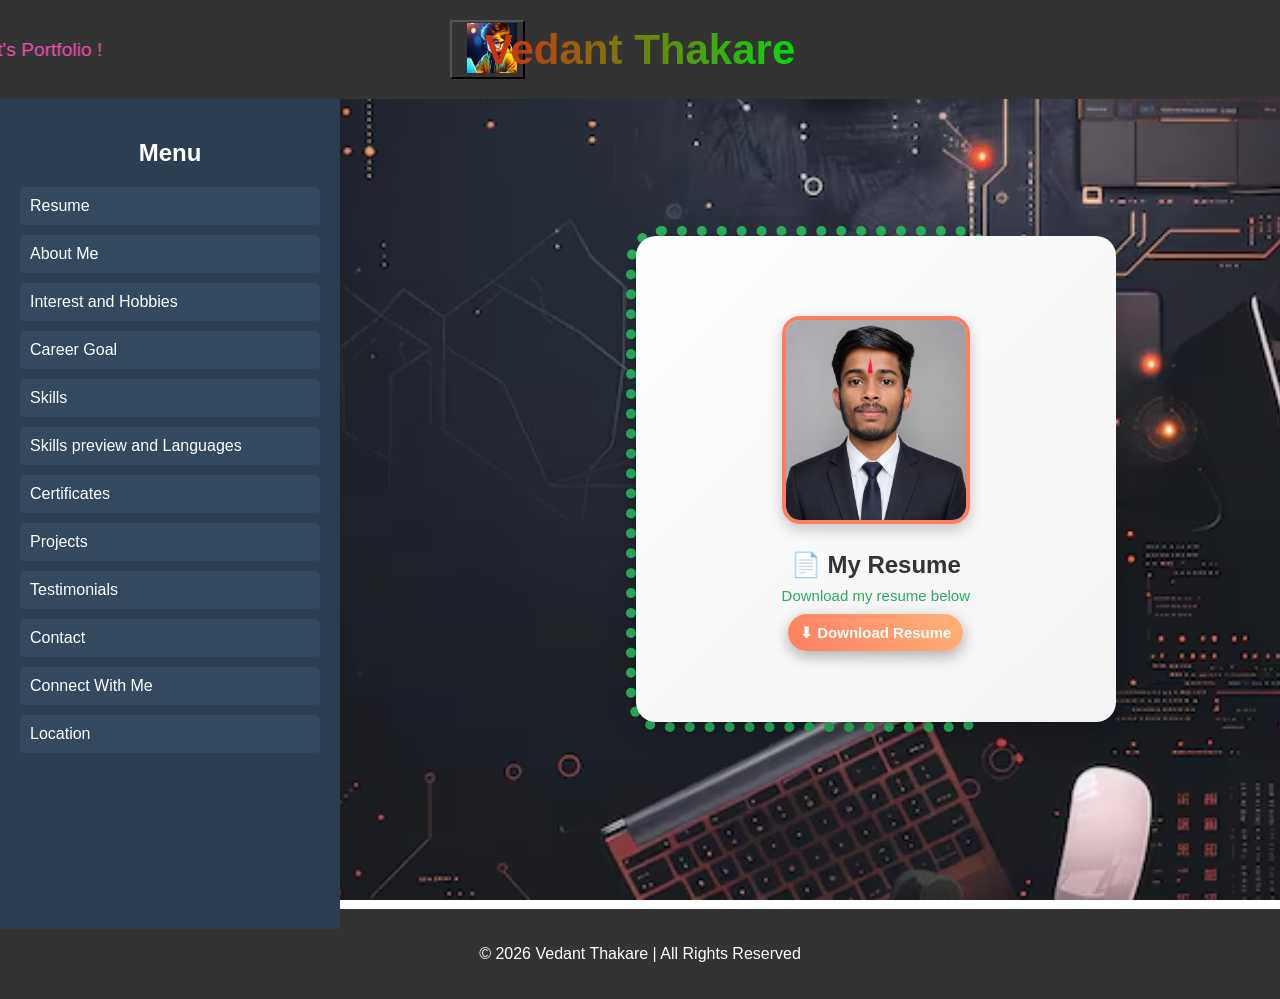
<file: index.html>
<!DOCTYPE html>
<html lang="en">
<head>
  <meta charset="UTF-8">
  <meta name="viewport" content="width=device-width, initial-scale=1.0">
  <title>Vedant Thakare</title>
  <link rel="stylesheet" href="style.css">
</head>

<body style="margin: 0; padding:0; background: url('Background.jpg') no-repeat center center fixed; background-size: cover;">

  <header style="position: relative; display: flex; align-items: center;">

    <marquee direction="right" style="width: 450px; overflow: hidden; color: rgb(255, 82, 186); font-size: larger;">
      Welcome to Vedant's Portfolio !
    </marquee>

  <button onclick="myAudio.play()" style="background: none;"><img src="Ethicalvedant.jpeg" style="height: 50px; width: 50px; margin-left: 1vh;"></button>
  <audio id="myAudio" src="welcome.mp4"></audio>

    <h1 style="position: absolute;left: 50%; transform: translateX(-50%); font-size: 42px; font-weight: bold; background: linear-gradient(90deg, #d62c0e, #08d70f);
    background-clip: text; color: transparent;">Vedant Thakare</h1>
    
  </header>


  <div class="container">

    <!-- SIDEBAR -->
    <div class="sidebar">
      <h2>Menu</h2>

      <a href="#" onclick="showSection('resume'); return false;">Resume</a>
      <a href="#" onclick="showSection('about'); return false;">About Me</a>
      <a href="#" onclick="showSection('interest and hobbies'); return false;">Interest and Hobbies</a>
      <a href="#" onclick="showSection('career goal'); return false;">Career Goal</a>
      <a href="#" onclick="showSection('skills'); return false;">Skills</a>
      <a href="#" onclick="showSection('languages'); return false;">Skills preview and Languages</a>
      <a href="#" onclick="showSection('certificate'); return false;">Certificates</a>
      <a href="#" onclick="showSection('projects'); return false;">Projects</a>
      <a href="#" onclick="showSection('testimonials'); return false;">Testimonials</a>
      <a href="#" onclick="showSection('contact'); return false;">Contact</a>
      <a href="#" onclick="showSection('connect with me'); return false;">Connect With Me</a>
      <a href="#" onclick="showSection('location'); return false;">Location</a>
    

    </div>

    <!-- CONTENT -->
    <div class="content">

      <div id="resume" class="section active"
        style="display:flex; justify-content:center; align-items:center; min-height:80vh; ">

        <center style="border-color: rgb(43, 180, 93); border-width: 10px; border-style: dotted; border-radius: 4vh;">
          <div style="background:linear-gradient(135deg,#ffffff,#f3f3f3);  
                padding:80px 80px; border-radius:20px; 
                text-align:center; 
                box-shadow:0 10px 30px rgba(0,0,0,0.25); 
                max-width: 320px; width:100%;">

            <!-- Profile Image -->
            <img src="Vedant 2.png" style="width:180px; height:200px; border-radius: 2vh; 
                    border:4px solid #ff7e5f; margin-bottom:15px; 
                    object-fit:cover; box-shadow:0 6px 15px rgba(0,0,0,0.2);">
            <h2 style="margin:8px 0; font-size:24px; color:#333;">
              📄 My Resume
            </h2>
            <p style="color:#27ae60; margin:8px 0 20px; font-size:15px;">
              Download my resume below
            </p>
            <a href="resume.jpg" download style="padding:10px 12px; 
                  background:linear-gradient(45deg,#ff7e5f,#feb47b); 
                  color:#fff; text-decoration:none; border-radius:25px;
                  font-size:15px; font-weight:bold; 
                  transition:0.3s; 
                  box-shadow:0 5px 15px rgba(0,0,0,0.3);">⬇ Download Resume</a>

          </div></center>

      </div>

      <div id="about" class="section">
        <center>
          <div
            style="max-width:700px; padding:25px 30px; background: linear-gradient(135deg, #667eea, #764ba2); color: white; border-radius:20px; box-shadow:0 8px 20px rgba(0,0,0,0.2); text-align:center;">

            <h2 style="margin-bottom:15px; font-size:28px; letter-spacing:1px;">
              ✨ About Me
            </h2>

            <p style="font-size:18px; line-height:1.6; margin:0;">
              I am Vedant, a passionate Software Engineering student with a strong interest in building efficient and
              user-friendly applications. I enjoy learning new technologies and improving my coding skills through
              real-world projects.
            </p>

          </div>
        </center>
      </div>

      <div id="interest and hobbies" class="section">
        <center>
          <div
            style="max-width:700px; padding:25px 30px; background: linear-gradient(135deg, #667eea, #764ba2); color: white; border-radius:20px; box-shadow:0 8px 20px rgba(0,0,0,0.2); text-align:center;">

            <h2 style="margin-bottom:15px; font-size:28px; letter-spacing:1px;">
              ✨ Interest and Hobbies
            </h2>

            <p style="font-size:18px; line-height:1.6; margin:0;">
              <li>Learning New Technologies</li>
              <li>Exploring the natural and historical moments with travelling</li>
              <li>Making arts,drawing,painting,listening songs,playing and watching cricket</li>
              <li>Doing innovative projects by software and hardware interaction</li>
              
            </p>

          </div>
        </center>
      </div>

      <div id="career goal" class="section">
        <center>
          <div
            style="max-width:700px; padding:25px 30px; background: linear-gradient(135deg, #667eea, #764ba2); color: white; border-radius:20px; box-shadow:0 8px 20px rgba(0,0,0,0.2); text-align:center;">

            <h2 style="margin-bottom:15px; font-size:28px; letter-spacing:1px;">
              ✨ My Career Goal
            </h2>

            <p style="font-size:18px; line-height:1.6; margin:0;">
              To build a strong career in software engineering by developing efficient, user-friendly, and innovative
              applications. I aim to continuously improve my technical and problem-solving skills while contributing to
              the growth of an organization.
            </p>

          </div>
        </center>
      </div>




      <div id="skills" class="section"
        style="max-width: 1000px; margin:30px auto; padding:20px; background: white; border-radius:12px; box-shadow:0 4px 12px rgba(0,0,0,0.2);">

        <h2 style="text-align:center; color:#2c3e50; margin-bottom:25px;">
          My Skills
        </h2>

        <div
          style="display:grid; grid-template-columns: repeat(2, 1fr); grid-gap:30px; justify-items:center; align-items:start;">

          <!-- Row 1 -->
          <div style="text-align:center;">
            <li
              style="list-style:none; background:#f0f8ff; padding:10px; border-radius:6px; font-size:16px; color:#333;">
              💻 Web Development (HTML, CSS, C, Python)
            </li>
            <img src="💻 Web Development (HTML, CSS, C, Python).jpg"
              style="width:100%; max-width:250px; border-radius:10px;">
          </div>

          <div style="text-align:center;">
            <li
              style="list-style:none; background:#f0f8ff; padding:10px; border-radius:6px; font-size:16px; color:#333;">
              🤖 Learning New Technologies & AI Tools
            </li>
            <img src="🤖 Learning New Technologies & AI Tools.jpg"
              style="width:100%; max-width:250px; border-radius:10px;">
          </div>

          <!-- Row 2 -->
          <div style="text-align:center;">
            <li
              style="list-style:none; background:#f0f8ff; padding:10px; border-radius:6px; font-size:16px; color:#333;">
              🔧 Building Innovative Projects
            </li>
            <img src="🔧 Building Innovative Projects.jpg"
              style="width:100%; max-width:250px; border-radius:10px;">
          </div>

          <div style="text-align:center;">
            <li
              style="list-style:none; background:#f0f8ff; padding:10px; border-radius:6px; font-size:16px; color:#333;">
              📊 Problem Solving & Logical Thinking
            </li>
            <img src="📊 Problem Solving & Logical Thinking.jpg"
              style="width:100%; max-width:250px; border-radius:10px;">
          </div>

          <!-- Row 3 -->
          <div style="text-align:center;">
            <li
              style="list-style:none; background:#f0f8ff; padding:10px; border-radius:6px; font-size:16px; color:#333;">
              🎨 Creative Designing
            </li>
            <img src="🎨 Creative Designing.jpg" style="width:100%; max-width:250px; border-radius:10px;">
          </div>

          <div style="text-align:center;">
            <li
              style="list-style:none; background:#f0f8ff; padding:10px; border-radius:6px; font-size:16px; color:#333;">
              📚 Continuous Learning & Self-Improvement
            </li>
            <img src="📚 Continuous Learning & Self-Improvement.jpg"
              style="width:100%; max-width:250px; border-radius:10px;">
          </div>

        </div>

        <!-- Single skill at bottom -->
        <div style="text-align:center; margin-top:40px;">
          <li style="list-style:none; background:#f0f8ff; padding:10px; border-radius:6px; font-size:16px; color:#333;">
            🌱 Working on Real-life Applications
          </li>
          <img src="🌱 Working on Real-life Applications.jpg"
            style="width:100%; max-width:250px; border-radius:10px;">
        </div>

      </div>

      <section id="languages" class="section">
        <h2>Languages I’m Learning</h2>
        
        <div class="language">
          <p>HTML</p>
          <div class="progress-bar">
            <div class="progress" style="width: 75%;">75%</div>
          </div>
        </div>

        <div class="language">
          <p>CSS</p>
          <div class="progress-bar">
            <div class="progress" style="width: 60%;">60%</div>
          </div>
        </div>

        <div class="language">
          <p>C</p>
          <div class="progress-bar">
            <div class="progress" style="width: 65%;">65%</div>
          </div>
        </div>

        <div class="language">
          <p>Python</p>
          <div class="progress-bar">
            <div class="progress" style="width: 65%;">65%</div>
          </div>
        </div>

        <div class="language">
          <p>Hindi</p>
          <div class="progress-bar">
            <div class="progress" style="width: 85%;">85%</div>
          </div>
        </div>

        <div class="language">
          <p>Marathi</p>
          <div class="progress-bar">
            <div class="progress" style="width: 95%;">95%</div>
          </div>
        </div>

        <div class="language">
          <p>English</p>
          <div class="progress-bar">
            <div class="progress" style="width: 70%;">70%</div>
          </div>
        </div>

      </section>



      <div id="certificate" class="section">
        <div class="certificate-box">

          <h2>My Certification</h2>

          <!-- 12 ITEMS GRID -->
          <div class="cert-grid">

            <div class="cert-item"><a href="Nasscom.jpg" download><img src="Nasscom.jpg"></a>
              <p>Nasscom</p>
            </div>
            <div class="cert-item"><a href="Claude 101.jpg" download><img src="Claude 101.jpg"></a>
              <p>Claude 101</p>
            </div>
            <div class="cert-item"><a href="AI Fluency - Framework & Foundations.jpg" download><img
                  src="AI Fluency - Framework & Foundations.jpg"></a>
              <p>AI Fluency - Framework & Foundations</p>
            </div>
            <div class="cert-item"><a href="AI Fluency for students.jpg" download><img
                  src="AI Fluency for students.jpg"></a>
              <p>AI Fluency for students</p>
            </div>
            <div class="cert-item"><a href="AI Fluency for nonprofits.jpg" download><img
                  src="AI Fluency for nonprofits.jpg"></a>
              <p>AI Fluency for nonprofits</p>
            </div>
            <div class="cert-item"><a href="MIT python 1.jpg" download><img src="MIT python 1.jpg"></a>
              <p>MIT python 1</p>
            </div>
            <div class="cert-item"><a href="MIT python 2.jpg" download><img src="MIT python 2.jpg"></a>
              <p>MIT python 2</p>
            </div>
            <div class="cert-item"><a href="Non-MIT Python 1.jpg" download><img src="Non-MIT Python 1.jpg"></a>
              <p>Non-MIT Python 1</p>
            </div>
            <div class="cert-item"><a href="KNC bootcamp.jpg" download><img src="KNC bootcamp.jpg"></a>
              <p>KNC bootcamp</p>
            </div>
            <div class="cert-item"><a href="Kali Linux Course - Simplilearn.jpg" download><img
                  src="Kali Linux Course - Simplilearn.jpg"></a>
              <p>Kali Linux Course - Simplilearn</p>
            </div>
            <div class="cert-item"><a href="Linux Course - Mind Luster.jpg" download><img
                  src="Linux Course - Mind Luster.jpg"></a>
              <p>Linux Course - Mind Luster</p>
            </div>
            <div class="cert-item"><a href="IYMC qualification.jpg" download><img src="IYMC qualification.jpg"></a>
              <p>IYMC qualification</p>
            </div>
          </div>

          <!-- REMAINING 2 -->
          <div class="cert-bottom">
            <div class="cert-item"><a href="Career Management Essentials.jpg" download><img
                  src="Career Management Essentials.jpg"></a>
              <p>Career Management Essentials</p>
            </div>
            <div class="cert-item"><a href="Learn JavaScript Codecademy.jpg" download><img
                  src="Learn JavaScript Codecademy.jpg"></a>
              <p>Learn JavaScript Codecademy</p>
            </div>
          </div>

        </div>
      </div>



      <div id="projects" class="section"
        style="max-width:650px; margin:30px auto; padding:20px; background:#ffffff; border-radius:12px; box-shadow:0 4px 12px rgba(0,0,0,0.2);">
        <h2 style="text-align:center; color:#2c3e50; margin-bottom:20px;">
          My Projects
        </h2>
        <ul style="list-style:none; padding:0; font-size:16px; color:#333; line-height:1.7;">
          <li
            style="margin:12px 0; padding:12px; background:#f9f9f9; border-left:5px solid #1abc9c; border-radius:6px;">
            <strong style="color:#34495e;">Design Thinking :</strong><br>
            Automatic Solar Lamp

            <!-- Image added here -->
            <div style="text-align:center; margin-top:10px;">
              <img src="Jugnu.jpg" alt="Automatic Solar Lamp"
                style="width:100%; max-width:250px; border-radius:10px; box-shadow:0 4px 10px rgba(0,0,0,0.3);">
            </div>
          </li>
          <li
            style="margin:12px 0; padding:12px; background:#f9f9f9; border-left:5px solid #1abc9c; border-radius:6px;">
            <strong style="color:#34495e;">Science Exhibition :</strong><br>
            JCB (Without electronics) and Room Heater

            <!-- Image added here -->
            <div style="text-align:center; margin-top:10px;">
              <img src="Science exhibition.jpg" alt="Automatic Solar Lamp"
                style="width:100%; max-width:250px; border-radius:10px; box-shadow:0 4px 10px rgba(0,0,0,0.3);">
            </div>
          </li>
          <li
            style="margin:12px 0; padding:12px; background:#f9f9f9; border-left:5px solid #1abc9c; border-radius:6px;">
            <strong style="color:#34495e;">Websites :</strong><br>
            1] User Data-Capturing Website (Gaming Website)<br>👉🏻https://ethicalsoftenggvedant.netlify.app/
            <!-- Image added here -->
            <div style="text-align:center; margin-top:10px;">
              <img src="Gaming Website.jpg" alt="Gaming Website"
                style="width:100%; max-width:250px; border-radius:10px; box-shadow:0 4px 10px rgba(0,0,0,0.3);">
            </div>

            2] My Family Website<br>👉🏻https://ethicalvedant.github.io/vedantfamily/
            <!-- Image added here -->
            <div style="text-align:center; margin-top:10px;">
              <img src="Vedant family website.jpg" alt="Vedant Family Website"
                style="width:100%; max-width:250px; border-radius:10px; box-shadow:0 4px 10px rgba(0,0,0,0.3);">
            </div>
          </li>
        </ul>
      </div>


      <section id="testimonials" class="section">
        <center>
          <h2 style="color: #ff00ff;">Mentor Testimonials</h2>

          <div class="testimonial-container">

            <div class="testimonial-card">
              <p>"Vedant is a highly dedicated and creative developer. His problem-solving skills are excellent."</p>
              <h4>— Dr. Prafulla Hatte Sir</h4>
            </div>

            <div class="testimonial-card">
              <p>"He consistently delivers quality work and shows great enthusiasm in robotics and programming."</p>
              <h4>— Vinayak Kulkarni Sir</h4>
            </div>

            <div class="testimonial-card">
              <p>"Vedant has strong technical knowledge and a passion for learning new technologies."</p>
              <h4>— Ankush Patil Sir</h4>
            </div>

          </div>
        </center>
      </section>

      <div id="contact" class="section">
        <div
          style="max-width:420px; margin:30px auto; padding:25px; background:#1e1e2f; border-radius:12px; box-shadow:0 6px 15px rgba(0,0,0,0.4); color:white;">

          <h2 style="text-align:center; margin-bottom:20px;">Contact Me</h2>
    
          <form action="mailto:Vedantking2007@gmail.com" method="post" enctype="text/plain">

            <input type="text" name="Name" placeholder="Your Name" required
              style="width:100%; padding:10px; margin:10px 0; border:none; border-radius:5px; background:#2c2c3e; color:white;">

            <input type="email" name="Email" placeholder="Your Email" required
              style="width:100%; padding:10px; margin:10px 0; border:none; border-radius:5px; background:#2c2c3e; color:white;">

            <textarea name="Message" placeholder="Your Message" required
              style="width:100%; padding:10px; margin:10px 0; border:none; border-radius:5px; background:#2c2c3e; color:white; height:100px;"></textarea>

            <button type="submit"
              style="width:100%; padding:12px; background:#00c6ff; color:white; border:none; border-radius:5px; font-size:16px; cursor:pointer; box-shadow:0 0 10px #00c6ff;">
              Send Message
            </button>

          </form>

        </div>
      </div>

      <section id="connect with me" class="section">
        <center>
          <h2 style="color: #25cd15;">Connect with Me</h2>
        </center>

        <div class="social-links">
          <a href="http://www.youtube.com/@vedantthakare3847" target="_blank">YouTube</a>
          <a href="https://www.linkedin.com/in/vedant-thakare-975942382?utm_source=share&utm_campaign=share_via&utm_content=profile&utm_medium=android_app"
            target="_blank">LinkedIn</a>
          <a href="https://www.instagram.com/ethicalvedant?igsh=eDAwZ2p0bmN1M2N5" target="_blank">Instagram</a>
          <a href="https://www.facebook.com/share/17htPnQ5y7/" target="_blank">Facebook</a>
          <a href="mailto:Vedantking2007@gmail.com?subject=Contact&body=Hey Vedant, I want to contact to you!">Gmail</a>
        </div>
      </section>


      <div id="location" class="section">
        <center>
          <h2 style="color: white;">My Location</h2>
          <iframe
            src="https://www.google.com/maps/embed?pb=!1m18!1m12!1m3!1d59560.25727156876!2d77.02386928225148!3d21.09198155915685!2m3!1f0!2f0!3f0!3m2!1i1024!2i768!4f13.1!3m3!1m2!1s0x3bd71a35534dcdeb%3A0x715fdee40a774d06!2sAkot%2C%20Maharashtra%20444101!5e0!3m2!1sen!2sin!4v1775245733155!5m2!1sen!2sin"
            width="600" height="450" style="border:0; border-radius: 4vh;" allowfullscreen="" loading="lazy"
            referrerpolicy="no-referrer-when-downgrade"></iframe>
        </center>
      </div>

  

    </div>

  </div>
  <footer>
    <p>© 2026 Vedant Thakare | All Rights Reserved</p>
  </footer>
  <script>
    function showSection(sectionId) {
      var sections = document.querySelectorAll('.section');

      sections.forEach(function (sec) {
        sec.style.display = "none";
      });

      var activeSection = document.getElementById(sectionId);

      // Keep flex layout for resume
      if (sectionId === "resume") {
        activeSection.style.display = "flex";
      } else {
        activeSection.style.display = "block";
      }
    }
  </script>
</body>
</html>
</file>
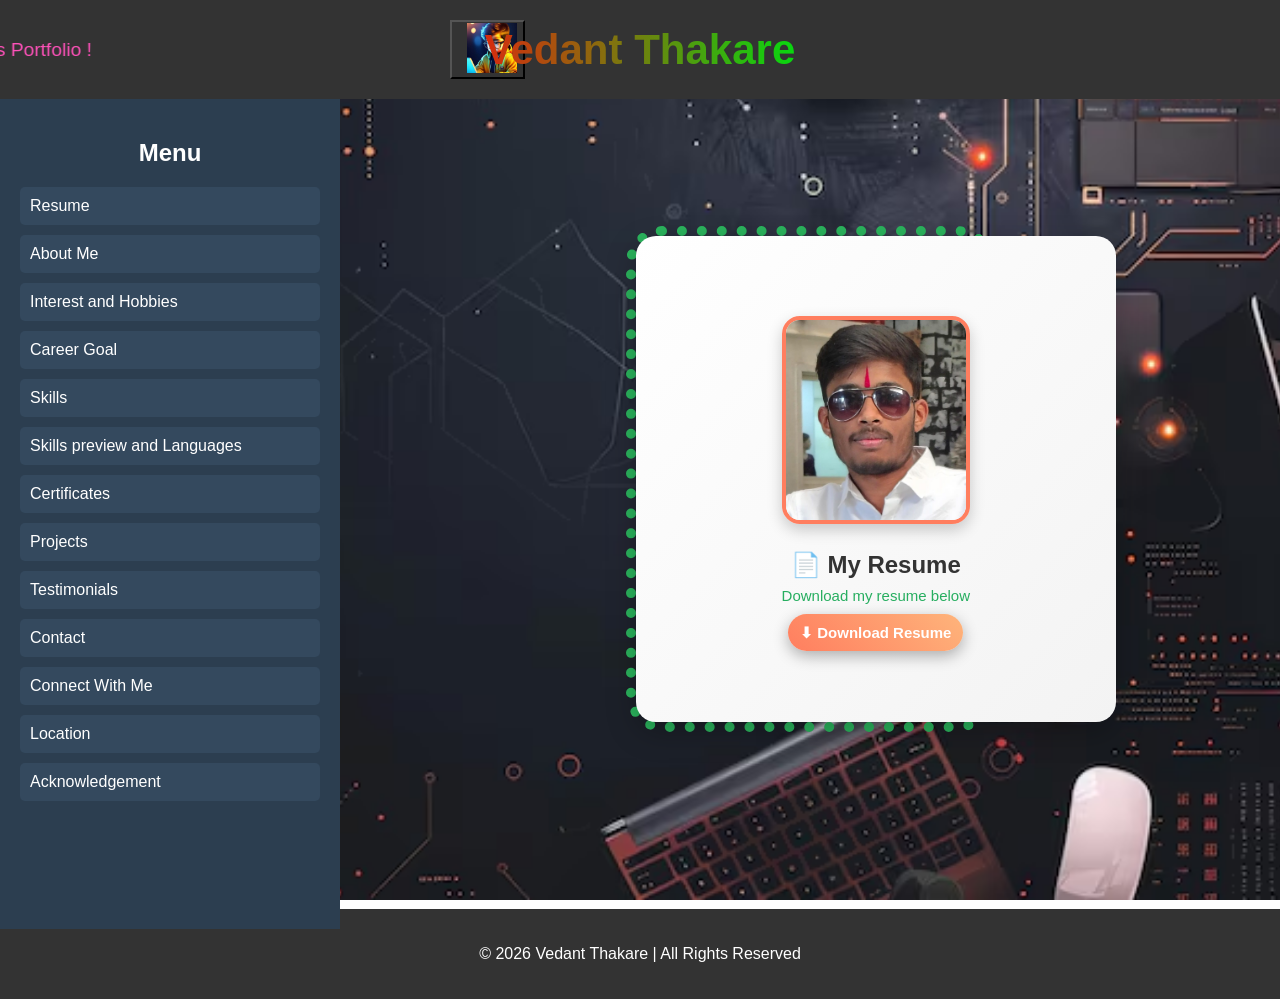
<file: Vedant.html>
<!DOCTYPE html>
<html lang="en">
<head>
  <meta charset="UTF-8">
  <meta name="viewport" content="width=device-width, initial-scale=1.0">
  <title>Vedant Thakare</title>
  <link rel="stylesheet" href="style.css">
</head>

<body style="margin: 0; padding:0; background: url('Background.jpg') no-repeat center center fixed; background-size: cover;">

  <header style="position: relative; display: flex; align-items: center;">

    <marquee direction="right" style="width: 450px; overflow: hidden; color: rgb(255, 82, 186); font-size: larger;">
      Welcome to Vedant's Portfolio !
    </marquee>

  <button onclick="myAudio.play()" style="background: none;"><img src="Ethicalvedant.jpeg" style="height: 50px; width: 50px; margin-left: 1vh;"></button>
  <audio id="myAudio" src="welcome.mp4"></audio>

    <h1 style="position: absolute;left: 50%; transform: translateX(-50%); font-size: 42px; font-weight: bold; background: linear-gradient(90deg, #d62c0e, #08d70f);
    background-clip: text; color: transparent;">Vedant Thakare</h1>
    
  </header>


  <div class="container">

    <!-- SIDEBAR -->
    <div class="sidebar">
      <h2>Menu</h2>

      <a href="#" onclick="showSection('resume'); return false;">Resume</a>
      <a href="#" onclick="showSection('about'); return false;">About Me</a>
      <a href="#" onclick="showSection('interest and hobbies'); return false;">Interest and Hobbies</a>
      <a href="#" onclick="showSection('career goal'); return false;">Career Goal</a>
      <a href="#" onclick="showSection('skills'); return false;">Skills</a>
      <a href="#" onclick="showSection('languages'); return false;">Skills preview and Languages</a>
      <a href="#" onclick="showSection('certificate'); return false;">Certificates</a>
      <a href="#" onclick="showSection('projects'); return false;">Projects</a>
      <a href="#" onclick="showSection('testimonials'); return false;">Testimonials</a>
      <a href="#" onclick="showSection('contact'); return false;">Contact</a>
      <a href="#" onclick="showSection('connect with me'); return false;">Connect With Me</a>
      <a href="#" onclick="showSection('location'); return false;">Location</a>
      <a href="#" onclick="showSection('acknowledgement'); return false;">Acknowledgement</a>

    </div>

    <!-- CONTENT -->
    <div class="content">

      <div id="resume" class="section active"
        style="display:flex; justify-content:center; align-items:center; min-height:80vh; ">

        <center style="border-color: rgb(43, 180, 93); border-width: 10px; border-style: dotted; border-radius: 4vh;">
          <div style="background:linear-gradient(135deg,#ffffff,#f3f3f3);  
                padding:80px 80px; border-radius:20px; 
                text-align:center; 
                box-shadow:0 10px 30px rgba(0,0,0,0.25); 
                max-width: 320px; width:100%;">

            <!-- Profile Image -->
            <img src="vedant.jpg" style="width:180px; height:200px; border-radius: 2vh; 
                    border:4px solid #ff7e5f; margin-bottom:15px; 
                    object-fit:cover; box-shadow:0 6px 15px rgba(0,0,0,0.2);">
            <h2 style="margin:8px 0; font-size:24px; color:#333;">
              📄 My Resume
            </h2>
            <p style="color:#27ae60; margin:8px 0 20px; font-size:15px;">
              Download my resume below
            </p>
            <a href="resume.jpg" download style="padding:10px 12px; 
                  background:linear-gradient(45deg,#ff7e5f,#feb47b); 
                  color:#fff; text-decoration:none; border-radius:25px;
                  font-size:15px; font-weight:bold; 
                  transition:0.3s; 
                  box-shadow:0 5px 15px rgba(0,0,0,0.3);">⬇ Download Resume</a>

          </div></center>

      </div>

      <div id="about" class="section">
        <center>
          <div
            style="max-width:700px; padding:25px 30px; background: linear-gradient(135deg, #667eea, #764ba2); color: white; border-radius:20px; box-shadow:0 8px 20px rgba(0,0,0,0.2); text-align:center;">

            <h2 style="margin-bottom:15px; font-size:28px; letter-spacing:1px;">
              ✨ About Me
            </h2>

            <p style="font-size:18px; line-height:1.6; margin:0;">
              I am Vedant, a passionate Software Engineering student with a strong interest in building efficient and
              user-friendly applications. I enjoy learning new technologies and improving my coding skills through
              real-world projects.
            </p>

          </div>
        </center>
      </div>

      <div id="interest and hobbies" class="section">
        <center>
          <div
            style="max-width:700px; padding:25px 30px; background: linear-gradient(135deg, #667eea, #764ba2); color: white; border-radius:20px; box-shadow:0 8px 20px rgba(0,0,0,0.2); text-align:center;">

            <h2 style="margin-bottom:15px; font-size:28px; letter-spacing:1px;">
              ✨ Interest and Hobbies
            </h2>

            <p style="font-size:18px; line-height:1.6; margin:0;">
              <li>Learning New Technologies</li>
              <li>Exploring the natural and historical moments with travelling</li>
              <li>Making arts,drawing,painting,listening songs,playing and watching cricket</li>
              <li>Doing innovative projects by software and hardware interaction</li>
              
            </p>

          </div>
        </center>
      </div>

      <div id="career goal" class="section">
        <center>
          <div
            style="max-width:700px; padding:25px 30px; background: linear-gradient(135deg, #667eea, #764ba2); color: white; border-radius:20px; box-shadow:0 8px 20px rgba(0,0,0,0.2); text-align:center;">

            <h2 style="margin-bottom:15px; font-size:28px; letter-spacing:1px;">
              ✨ My Career Goal
            </h2>

            <p style="font-size:18px; line-height:1.6; margin:0;">
              To build a strong career in software engineering by developing efficient, user-friendly, and innovative
              applications. I aim to continuously improve my technical and problem-solving skills while contributing to
              the growth of an organization.
            </p>

          </div>
        </center>
      </div>




      <div id="skills" class="section"
        style="max-width: 1000px; margin:30px auto; padding:20px; background: white; border-radius:12px; box-shadow:0 4px 12px rgba(0,0,0,0.2);">

        <h2 style="text-align:center; color:#2c3e50; margin-bottom:25px;">
          My Skills
        </h2>

        <div
          style="display:grid; grid-template-columns: repeat(2, 1fr); grid-gap:30px; justify-items:center; align-items:start;">

          <!-- Row 1 -->
          <div style="text-align:center;">
            <li
              style="list-style:none; background:#f0f8ff; padding:10px; border-radius:6px; font-size:16px; color:#333;">
              💻 Web Development (HTML, CSS, C, Python)
            </li>
            <img src="💻 Web Development (HTML, CSS, C, Python).jpg"
              style="width:100%; max-width:250px; border-radius:10px;">
          </div>

          <div style="text-align:center;">
            <li
              style="list-style:none; background:#f0f8ff; padding:10px; border-radius:6px; font-size:16px; color:#333;">
              🤖 Learning New Technologies & AI Tools
            </li>
            <img src="🤖 Learning New Technologies & AI Tools.jpg"
              style="width:100%; max-width:250px; border-radius:10px;">
          </div>

          <!-- Row 2 -->
          <div style="text-align:center;">
            <li
              style="list-style:none; background:#f0f8ff; padding:10px; border-radius:6px; font-size:16px; color:#333;">
              🔧 Building Innovative Projects
            </li>
            <img src="🔧 Building Innovative Projects.jpg"
              style="width:100%; max-width:250px; border-radius:10px;">
          </div>

          <div style="text-align:center;">
            <li
              style="list-style:none; background:#f0f8ff; padding:10px; border-radius:6px; font-size:16px; color:#333;">
              📊 Problem Solving & Logical Thinking
            </li>
            <img src="📊 Problem Solving & Logical Thinking.jpg"
              style="width:100%; max-width:250px; border-radius:10px;">
          </div>

          <!-- Row 3 -->
          <div style="text-align:center;">
            <li
              style="list-style:none; background:#f0f8ff; padding:10px; border-radius:6px; font-size:16px; color:#333;">
              🎨 Creative Designing
            </li>
            <img src="🎨 Creative Designing.jpg" style="width:100%; max-width:250px; border-radius:10px;">
          </div>

          <div style="text-align:center;">
            <li
              style="list-style:none; background:#f0f8ff; padding:10px; border-radius:6px; font-size:16px; color:#333;">
              📚 Continuous Learning & Self-Improvement
            </li>
            <img src="📚 Continuous Learning & Self-Improvement.jpg"
              style="width:100%; max-width:250px; border-radius:10px;">
          </div>

        </div>

        <!-- Single skill at bottom -->
        <div style="text-align:center; margin-top:40px;">
          <li style="list-style:none; background:#f0f8ff; padding:10px; border-radius:6px; font-size:16px; color:#333;">
            🌱 Working on Real-life Applications
          </li>
          <img src="🌱 Working on Real-life Applications.jpg"
            style="width:100%; max-width:250px; border-radius:10px;">
        </div>

      </div>

      <section id="languages" class="section">
        <h2>Languages I’m Learning</h2>
        
        <div class="language">
          <p>HTML</p>
          <div class="progress-bar">
            <div class="progress" style="width: 75%;">75%</div>
          </div>
        </div>

        <div class="language">
          <p>CSS</p>
          <div class="progress-bar">
            <div class="progress" style="width: 60%;">60%</div>
          </div>
        </div>

        <div class="language">
          <p>C</p>
          <div class="progress-bar">
            <div class="progress" style="width: 65%;">65%</div>
          </div>
        </div>

        <div class="language">
          <p>Python</p>
          <div class="progress-bar">
            <div class="progress" style="width: 65%;">65%</div>
          </div>
        </div>

        <div class="language">
          <p>Hindi</p>
          <div class="progress-bar">
            <div class="progress" style="width: 85%;">85%</div>
          </div>
        </div>

        <div class="language">
          <p>Marathi</p>
          <div class="progress-bar">
            <div class="progress" style="width: 95%;">95%</div>
          </div>
        </div>

        <div class="language">
          <p>English</p>
          <div class="progress-bar">
            <div class="progress" style="width: 70%;">70%</div>
          </div>
        </div>

      </section>



      <div id="certificate" class="section">
        <div class="certificate-box">

          <h2>My Certification</h2>

          <!-- 12 ITEMS GRID -->
          <div class="cert-grid">

            <div class="cert-item"><a href="Nasscom.jpg" download><img src="Nasscom.jpg"></a>
              <p>Nasscom</p>
            </div>
            <div class="cert-item"><a href="Claude 101.jpg" download><img src="Claude 101.jpg"></a>
              <p>Claude 101</p>
            </div>
            <div class="cert-item"><a href="AI Fluency - Framework & Foundations.jpg" download><img
                  src="AI Fluency - Framework & Foundations.jpg"></a>
              <p>AI Fluency - Framework & Foundations</p>
            </div>
            <div class="cert-item"><a href="AI Fluency for students.jpg" download><img
                  src="AI Fluency for students.jpg"></a>
              <p>AI Fluency for students</p>
            </div>
            <div class="cert-item"><a href="AI Fluency for nonprofits.jpg" download><img
                  src="AI Fluency for nonprofits.jpg"></a>
              <p>AI Fluency for nonprofits</p>
            </div>
            <div class="cert-item"><a href="MIT python 1.jpg" download><img src="MIT python 1.jpg"></a>
              <p>MIT python 1</p>
            </div>
            <div class="cert-item"><a href="MIT python 2.jpg" download><img src="MIT python 2.jpg"></a>
              <p>MIT python 2</p>
            </div>
            <div class="cert-item"><a href="Non-MIT Python 1.jpg" download><img src="Non-MIT Python 1.jpg"></a>
              <p>Non-MIT Python 1</p>
            </div>
            <div class="cert-item"><a href="KNC bootcamp.jpg" download><img src="KNC bootcamp.jpg"></a>
              <p>KNC bootcamp</p>
            </div>
            <div class="cert-item"><a href="Kali Linux Course - Simplilearn.jpg" download><img
                  src="Kali Linux Course - Simplilearn.jpg"></a>
              <p>Kali Linux Course - Simplilearn</p>
            </div>
            <div class="cert-item"><a href="Linux Course - Mind Luster.jpg" download><img
                  src="Linux Course - Mind Luster.jpg"></a>
              <p>Linux Course - Mind Luster</p>
            </div>
            <div class="cert-item"><a href="IYMC qualification.jpg" download><img src="IYMC qualification.jpg"></a>
              <p>IYMC qualification</p>
            </div>
          </div>

          <!-- REMAINING 2 -->
          <div class="cert-bottom">
            <div class="cert-item"><a href="Career Management Essentials.jpg" download><img
                  src="Career Management Essentials.jpg"></a>
              <p>Career Management Essentials</p>
            </div>
            <div class="cert-item"><a href="Learn JavaScript Codecademy.jpg" download><img
                  src="Learn JavaScript Codecademy.jpg"></a>
              <p>Learn JavaScript Codecademy</p>
            </div>
          </div>

        </div>
      </div>



      <div id="projects" class="section"
        style="max-width:650px; margin:30px auto; padding:20px; background:#ffffff; border-radius:12px; box-shadow:0 4px 12px rgba(0,0,0,0.2);">
        <h2 style="text-align:center; color:#2c3e50; margin-bottom:20px;">
          My Projects
        </h2>
        <ul style="list-style:none; padding:0; font-size:16px; color:#333; line-height:1.7;">
          <li
            style="margin:12px 0; padding:12px; background:#f9f9f9; border-left:5px solid #1abc9c; border-radius:6px;">
            <strong style="color:#34495e;">Design Thinking :</strong><br>
            Automatic Solar Lamp

            <!-- Image added here -->
            <div style="text-align:center; margin-top:10px;">
              <img src="Jugnu.jpg" alt="Automatic Solar Lamp"
                style="width:100%; max-width:250px; border-radius:10px; box-shadow:0 4px 10px rgba(0,0,0,0.3);">
            </div>
          </li>
          <li
            style="margin:12px 0; padding:12px; background:#f9f9f9; border-left:5px solid #1abc9c; border-radius:6px;">
            <strong style="color:#34495e;">Design Thinking :</strong><br>
            Automatic Solar Lamp

            <!-- Image added here -->
            <div style="text-align:center; margin-top:10px;">
              <img src="Science exhibition.jpg" alt="Automatic Solar Lamp"
                style="width:100%; max-width:250px; border-radius:10px; box-shadow:0 4px 10px rgba(0,0,0,0.3);">
            </div>
          </li>
          <li
            style="margin:12px 0; padding:12px; background:#f9f9f9; border-left:5px solid #1abc9c; border-radius:6px;">
            <strong style="color:#34495e;">Websites :</strong><br>
            1] User Data-Capturing Website (Gaming Website)<br>👉🏻https://ethicalsoftenggvedant.netlify.app/
            <!-- Image added here -->
            <div style="text-align:center; margin-top:10px;">
              <img src="Gaming Website.jpg" alt="Gaming Website"
                style="width:100%; max-width:250px; border-radius:10px; box-shadow:0 4px 10px rgba(0,0,0,0.3);">
            </div>

            2] My Family Website<br>👉🏻https://aptitudemaster.github.io/Vedantfamily/
            <!-- Image added here -->
            <div style="text-align:center; margin-top:10px;">
              <img src="Vedant family website.jpg" alt="Vedant Family Website"
                style="width:100%; max-width:250px; border-radius:10px; box-shadow:0 4px 10px rgba(0,0,0,0.3);">
            </div>
          </li>
        </ul>
      </div>


      <section id="testimonials" class="section">
        <center>
          <h2 style="color: #ff00ff;">Mentor Testimonials</h2>

          <div class="testimonial-container">

            <div class="testimonial-card">
              <p>"Vedant is a highly dedicated and creative developer. His problem-solving skills are excellent."</p>
              <h4>— Dr. Prafulla Hatte Sir</h4>
            </div>

            <div class="testimonial-card">
              <p>"He consistently delivers quality work and shows great enthusiasm in robotics and programming."</p>
              <h4>— Vinayak Kulkarni Sir</h4>
            </div>

            <div class="testimonial-card">
              <p>"Vedant has strong technical knowledge and a passion for learning new technologies."</p>
              <h4>— Ankush Patil Sir</h4>
            </div>

          </div>
        </center>
      </section>

      <div id="contact" class="section">
        <div
          style="max-width:420px; margin:30px auto; padding:25px; background:#1e1e2f; border-radius:12px; box-shadow:0 6px 15px rgba(0,0,0,0.4); color:white;">

          <h2 style="text-align:center; margin-bottom:20px;">Contact Me</h2>
    
          <form action="mailto:Vedantking2007@gmail.com" method="post" enctype="text/plain">

            <input type="text" name="Name" placeholder="Your Name" required
              style="width:100%; padding:10px; margin:10px 0; border:none; border-radius:5px; background:#2c2c3e; color:white;">

            <input type="email" name="Email" placeholder="Your Email" required
              style="width:100%; padding:10px; margin:10px 0; border:none; border-radius:5px; background:#2c2c3e; color:white;">

            <textarea name="Message" placeholder="Your Message" required
              style="width:100%; padding:10px; margin:10px 0; border:none; border-radius:5px; background:#2c2c3e; color:white; height:100px;"></textarea>

            <button type="submit"
              style="width:100%; padding:12px; background:#00c6ff; color:white; border:none; border-radius:5px; font-size:16px; cursor:pointer; box-shadow:0 0 10px #00c6ff;">
              Send Message
            </button>

          </form>

        </div>
      </div>

      <section id="connect with me" class="section">
        <center>
          <h2 style="color: #25cd15;">Connect with Me</h2>
        </center>

        <div class="social-links">
          <a href="http://www.youtube.com/@vedantthakare3847" target="_blank">YouTube</a>
          <a href="https://www.linkedin.com/in/vedant-thakare-975942382?utm_source=share&utm_campaign=share_via&utm_content=profile&utm_medium=android_app"
            target="_blank">LinkedIn</a>
          <a href="https://www.instagram.com/ethicalvedant?igsh=eDAwZ2p0bmN1M2N5" target="_blank">Instagram</a>
          <a href="https://www.facebook.com/share/17htPnQ5y7/" target="_blank">Facebook</a>
          <a href="mailto:Vedantking2007@gmail.com?subject=Contact&body=Hey Vedant, I want to contact to you!">Gmail</a>
        </div>
      </section>


      <div id="location" class="section">
        <center>
          <h2 style="color: white;">My Location</h2>
          <iframe
            src="https://www.google.com/maps/embed?pb=!1m18!1m12!1m3!1d59560.25727156876!2d77.02386928225148!3d21.09198155915685!2m3!1f0!2f0!3f0!3m2!1i1024!2i768!4f13.1!3m3!1m2!1s0x3bd71a35534dcdeb%3A0x715fdee40a774d06!2sAkot%2C%20Maharashtra%20444101!5e0!3m2!1sen!2sin!4v1775245733155!5m2!1sen!2sin"
            width="600" height="450" style="border:0; border-radius: 4vh;" allowfullscreen="" loading="lazy"
            referrerpolicy="no-referrer-when-downgrade"></iframe>
        </center>
      </div>

      <div id="acknowledgement" class="section">
        <center>
          <div
            style="max-width:700px; padding:25px 30px; background: linear-gradient(135deg, #667eea, #764ba2); color: white; border-radius:20px; box-shadow:0 8px 20px rgba(0,0,0,0.2); text-align:center;">

            <h2 style="margin-bottom:15px; font-size:28px; letter-spacing:1px;">
              ✨ Acknowledgement
            </h2>

            <p style="font-size:18px; line-height:1.6; margin:0;">
              I would like to express my sincere gratitude to all those who have contributed to the development of this portfolio. I am deeply thankful to my mentors and professors for their invaluable guidance, technical insight, and unwavering support throughout my journey. I extend my appreciation to my peers and collaborators whose constructive feedback and shared knowledge have continuously sharpened my skills. I am also grateful to the open-source community, whose tools, frameworks, and collective wisdom have been instrumental in shaping the projects presented here. Finally, I wish to acknowledge my family and friends for their patience and encouragement, which have been a constant source of motivation.
            </p>

          </div>
        </center>
      </div>

    </div>

  </div>
  <footer>
    <p>© 2026 Vedant Thakare | All Rights Reserved</p>
  </footer>
  <script>
    function showSection(sectionId) {
      var sections = document.querySelectorAll('.section');

      sections.forEach(function (sec) {
        sec.style.display = "none";
      });

      var activeSection = document.getElementById(sectionId);

      // Keep flex layout for resume
      if (sectionId === "resume") {
        activeSection.style.display = "flex";
      } else {
        activeSection.style.display = "block";
      }
    }
  </script>
</body>
</html>
</file>
<file: style.css>
body {
      font-family: Arial, sans-serif;
      margin: 0;
      padding: 0;
      background-size: contain;
    }

    header {
      background: #333;
      color: #ff0808;
      padding: 20px 0;
      text-align: center;
    }

    .container {
      display: flex;
      height: calc(100vh - 110px);
    }

    /* SIDEBAR */
    .sidebar {
      width: 25%;
      background-color: #2c3e50;
      height: 100%;
      color: white;
      padding: 20px;
    }

    .sidebar h2 {
      text-align: center;
    }

    .sidebar a {
      display: block;
      color: white;
      text-decoration: none;
      padding: 10px;
      margin: 10px 0;
      background-color: #34495e;
      border-radius: 5px;
    }

    .sidebar a:hover {
      background-color: #1abc9c;
    }

    /* CONTENT */
    .content {
      width: 75%;
      padding: 20px;
      overflow-y: auto;
    }

    /* SECTION CONTROL */
    .section {
      display: none;
    }

    .section.active {
      display: block;
    }

    footer {
      text-align: center;
      padding: 20px;
      background: #333;
      color: #fff;
      margin-top: 20px;
    }

    .sidebar a:hover {
      background-color: #96bc1a;
      transform: scale(1.05);
      letter-spacing: 1px;

    }

    /* Apply hover effect only to images inside #skills */
    #skills img {
      transition: transform 0.3s ease, box-shadow 0.3s ease;
      cursor: pointer;
      /* optional: shows pointer on hover */
    }

    #skills img:hover {
      transform: scale(1.1);
      /* zoom effect */
      box-shadow: 0 6px 15px rgba(0, 0, 0, 0.3);
      /* subtle shadow */
    }

    .certificate-box {
      max-width: 900px;
      margin: 30px auto;
      padding: 20px;
      background: #fff;
      border-radius: 12px;
      box-shadow: 0 4px 12px rgba(0, 0, 0, 0.2);
      text-align: center;
    }

    /* 4 columns grid */
    .cert-grid {
      display: grid;
      grid-template-columns: repeat(4, 1fr);
    }

    /* bottom 2 items centered */
    .cert-bottom {
      margin-top: 30px;
      display: flex;
      justify-content: center;
      gap: 30px;
      text-align: start;
    }

    /* images */
    .cert-item img {
      width: 100%;
      max-width: 160px;
      border-radius: 10px;
      transition: 0.3s;
    }

    /* text */
    .cert-item p {
      margin-top: 8px;
      font-size: 14px;
    }

    /* hover effect */
    .cert-item img:hover {
      transform: scale(1.1);
    }

    #languages {
      padding: 50px;
      background: #f4f4f4;
    }

    #languages h2 {
      text-align: center;
      margin-bottom: 30px;
    }

    .language {
      margin-bottom: 20px;
    }

    .language p {
      margin: 5px 0;
      font-weight: bold;
    }

    .progress-bar {
      width: 100%;
      background: #ddd;
      border-radius: 20px;
      overflow: hidden;
    }

    .progress {
      height: 20px;
      background: #4CAF50;
      text-align: right;
      padding-right: 10px;
      color: white;
      line-height: 20px;
      border-radius: 20px;
      transition: width 0.5s;
    }

    #testimonials {
      padding: 50px;
      /* background: #f9f9f9; */
      text-align: center;
    }

    #testimonials h2 {
      font-size: 2rem;
      margin-bottom: 30px;
    }

    .testimonial-container {
      display: flex;
      justify-content: center;
      gap: 20px;
      flex-wrap: wrap;
    }

    .testimonial-card {
      background: #fff;
      padding: 20px;
      width: 280px;
      border-radius: 10px;
      box-shadow: 0 4px 10px rgba(0, 0, 0, 0.1);
      transition: transform 0.3s;
    }

    .testimonial-card:hover {
      transform: translateY(-8px);
    }

    .testimonial-card p {
      font-style: italic;
      margin-bottom: 15px;
    }

    .testimonial-card h4 {
      color: #333;
      font-weight: 600;
    }

    .social {
      text-align: center;
      padding: 40px;
      background: #f9f9f9;
    }

    .social h2 {
      margin-bottom: 20px;
    }

    .social-links {
      display: flex;
      justify-content: center;
      gap: 15px;
      flex-wrap: wrap;
    }

    .social-links a {
      text-decoration: none;
      padding: 10px 18px;
      border-radius: 25px;
      background: #fff;
      color: #333;
      font-weight: 500;
      box-shadow: 0 4px 10px rgba(0, 0, 0, 0.1);
      transition: 0.3s;
    }

    .social-links a:hover {
      background: #0072ff;
      color: #fff;
      transform: translateY(-5px);
    }
</file>
